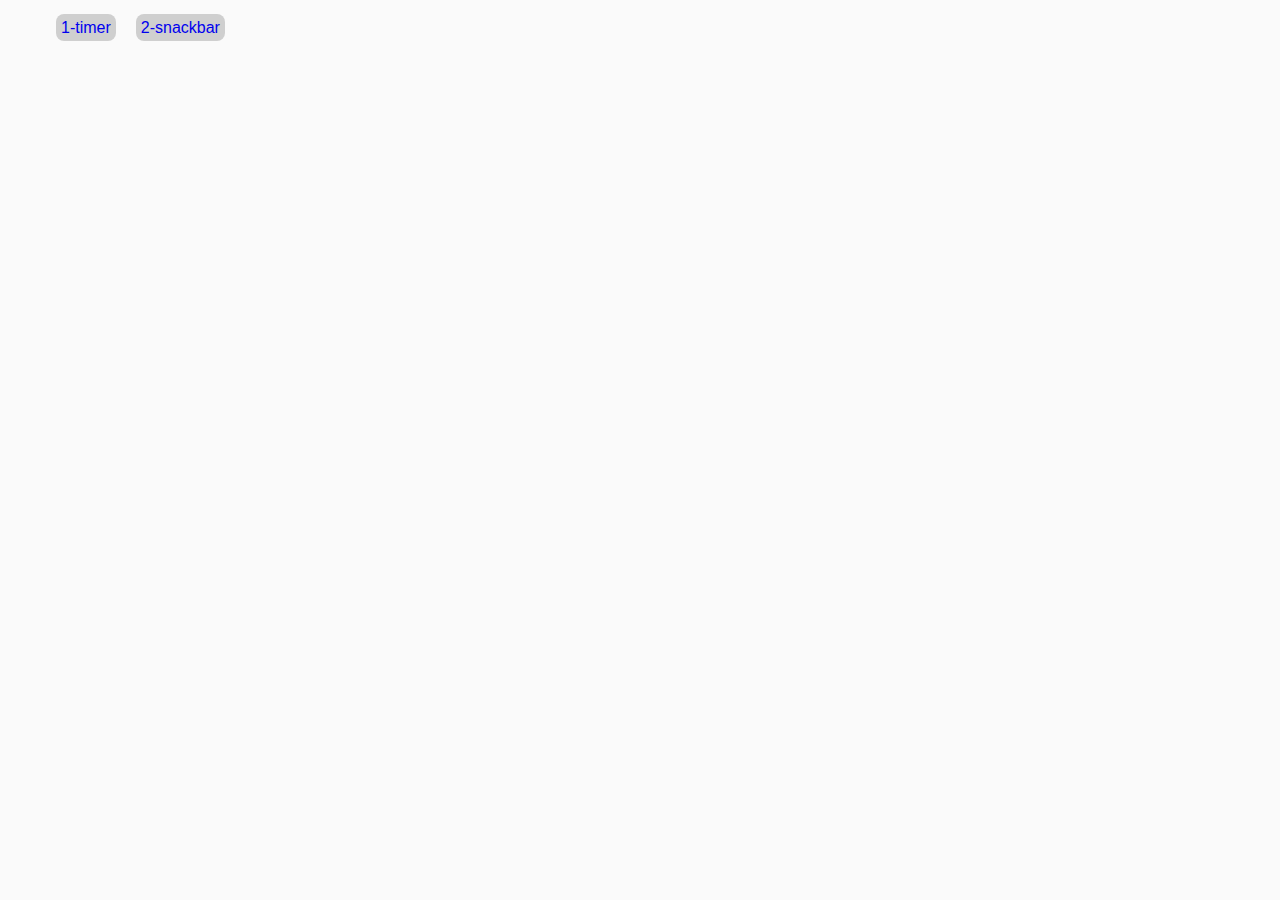
<file: src/index.html>
<!DOCTYPE html>
<html lang="en">
  <head>
    <meta charset="UTF-8" />
    <link rel="icon" type="image/svg+xml" href="/favicon.svg" />
    <meta name="viewport" content="width=device-width, initial-scale=1.0" />
    <title>goit-js-hw-10</title>
    <link rel="stylesheet" href="./css/styles.css" />
  </head>
  <body>
<ul >
  <li><a href="./1-timer.html" class="btn-main">1-timer</a></li>
  <li><a href="./2-snackbar.html" class="btn-main">2-snackbar</a></li>
</ul>
  
  </body>
</html>
</file>
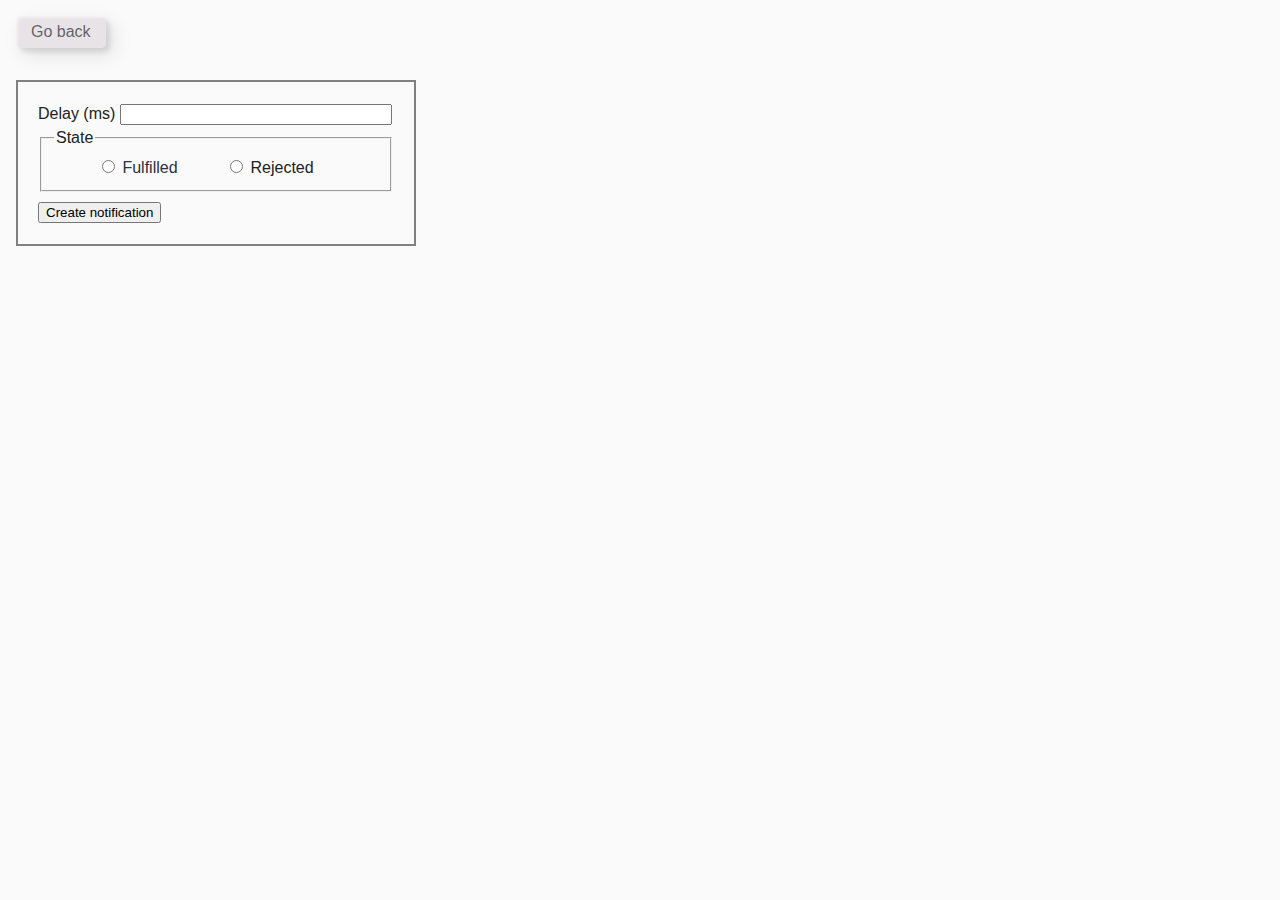
<file: src/2-snackbar.html>
<!DOCTYPE html>
<html lang="en">

<head>
    <meta charset="UTF-8" />
    <meta http-equiv="X-UA-Compatible" content="IE=edge" />
    <meta name="viewport" content="width=device-width, initial-scale=1.0" />
    <title>Promise form</title>
    <link rel="stylesheet" href="./css/styles.css" />
</head>

<body>
    <div>
        <a class="back-btn" href="./index.html">Go back</a>
    </div>

    <form class="form">
        <label>
            Delay (ms)
            <input class="delay-form" type="number" name="delay" required />
        </label>

        <fieldset>
            <legend>State</legend>
            <label class="label">
                <input class="radio-btn" type="radio" name="state" value="fulfilled" required />
                Fulfilled
            </label>
            <label>
                <input class="radio-btn" type="radio" name="state" value="rejected" required />
                Rejected
            </label>
        </fieldset>

        <button type="submit">Create notification</button>
    </form>

    <script src="./js/2-snackbar.js" type="module"></script>
</body>

</html>
</file>
<file: src/css/styles.css>
* {
  box-sizing: border-box;
}

body {
  margin: 16px;
  font-family: -apple-system, BlinkMacSystemFont, 'Segoe UI', Roboto, Oxygen,
    Ubuntu, Cantarell, 'Open Sans', 'Helvetica Neue', sans-serif;
  -webkit-font-smoothing: antialiased;
  -moz-osx-font-smoothing: grayscale;
  background-color: #fafafa;
  color: #212121;
  line-height: 1.5;
}

ul {
  list-style: none;
}

fieldset {
  margin-bottom: 8px;
}

.delay-form {
  width: 272px;
}

.form {
  width: 400px;
  border: 2px solid #808080;
  padding: 20px;
}

.nav {
  color: rgba(97, 93, 97, 0.973);
  border-radius: 5px;
  padding: 4px 15px;
  font-family: 'Lato', sans-serif;
  font-weight: 500;
  background-color: rgba(227, 222, 227, 0.826);
  text-decoration: none;
  cursor: pointer;
  position: relative;
  display: inline-block;
  box-shadow: inset 2px 2px 2px 0px rgba(255, 255, 255, 0.5),
    7px 7px 20px 0px rgba(0, 0, 0, 0.1), 4px 4px 5px 0px rgba(0, 0, 0, 0.1);
  margin-bottom: 25px;
}

.back-btn {
  color: rgba(97, 93, 97, 0.973);
  border-radius: 5px;
  padding: 4px 15px;
  font-family: 'Lato', sans-serif;
  font-weight: 500;
  background-color: rgba(227, 222, 227, 0.826);
  text-decoration: none;
  cursor: pointer;
  position: relative;
  display: inline-block;
  box-shadow: inset 2px 2px 2px 0px rgba(255, 255, 255, 0.5),
    7px 7px 20px 0px rgba(0, 0, 0, 0.1), 4px 4px 5px 0px rgba(0, 0, 0, 0.1);
  margin-bottom: 32px;
}

.value {
  color: #2e2f42;
  font-size: 40px;
  font-style: normal;
  font-weight: 400;
  line-height: 1.2;
  /* 120% */
  letter-spacing: 1.6px;
}

.timer {
  display: flex;
  align-items: flex-start;
  gap: 24px;
  text-align: center;
}

.field {
  display: flex;
  flex-direction: column;
  align-items: center;
  text-transform: uppercase;
}

.label {
  color: #2e2f42;
  font-size: 16px;
  font-style: normal;
  font-weight: 400;
  line-height: 1.5;
  /* 150% */
  padding: 8px 43px;
}

.wrap {
  margin-bottom: 32px;
}

.start-btn {
  border-radius: 8px;
  background: #4e75ff;
  border: none;
  width: 75px;
  padding: 5px;
}

.start-btn:disabled {
  background: #cfcfcf;
}

/* .start-btn:active {
  background: #6c8cff;
} */

.radio-btn {
  color: #2e2f42;
  font-size: 16px;
  line-height: 1.5;
  padding: 8px 16px;
}

.input {
  padding: 4px 5px;
}

.btn-main{
text-decoration: none;
  border-radius: 8px;
    background: #cfcfcf;
    border: none;
    width: 75px;
    padding: 5px;
}
ul{
display: flex;
gap: 20px;
}
</file>
